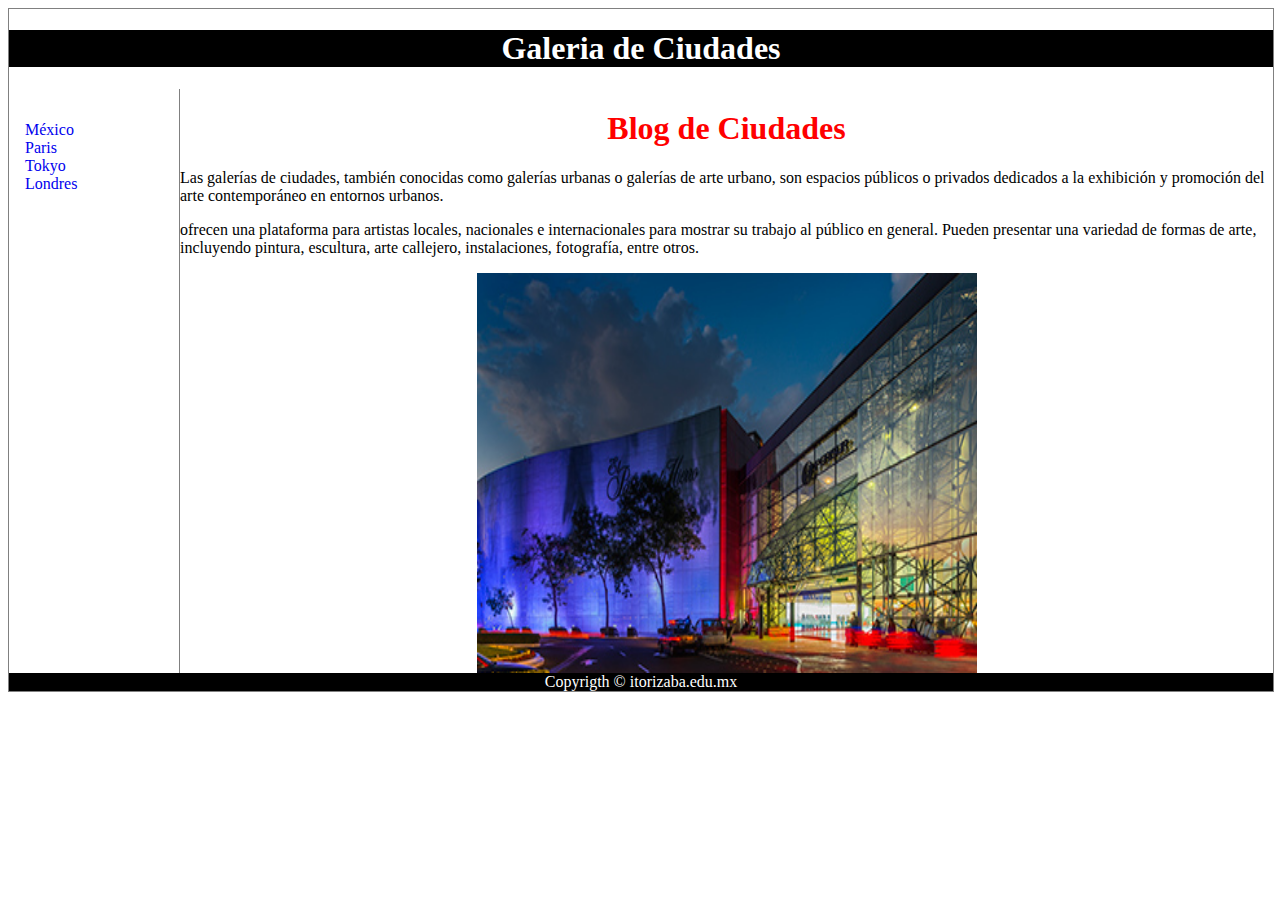
<file: index.html>
<!DOCTYPE html>
<html>
<head>
	<meta charset="utf-8">
	<meta name="description" content="Blog">
	<meta name="keywords" content="Mexico,Tokio,Londres,Paris">
	<meta name="viewport" content="width=device-width, initial-scale=1.0">
	<link rel="stylesheet" type="text/css" href="estilo.css">
	<title>Ejemplo de Galeria</title>
	
	

</head>

<body>
<div class="contenedor">

<header>
	<h1>Galeria de Ciudades</h1>
</header>

<nav>
	<ul>
	    <li><a href="Mexico.html">M&eacute;xico</a></li>
	    <li><a href="Paris.html">Paris</a></li>
	    <li><a href="Tokyo.html">Tokyo</a></li>
	    <li><a href="Londres.html">Londres</a></li>
	</ul>
</nav>
	
	<section>
	        <article>
		<h1 align="center"> <Span Style="color:red">Blog de Ciudades</span></h1>
		<p>Las galer&iacute;as de ciudades, tambi&eacute;n conocidas como galerías urbanas o galerías de arte urbano, son espacios públicos o privados dedicados a la exhibición y promoción del arte contemporáneo en entornos urbanos.</p>
		<p> ofrecen una plataforma para artistas locales, nacionales e internacionales para mostrar su trabajo al público en general. Pueden presentar una variedad de formas de arte, incluyendo pintura, escultura, arte callejero, instalaciones, fotografía, entre otros. </p>
		<img src="gal.jpg" alt="imagen no disponibles" width="500" height="400">
    </article>
	</section>

	<footer>Copyrigth &copy; itorizaba.edu.mx</footer>
</div>
</body>
</html>
</file>
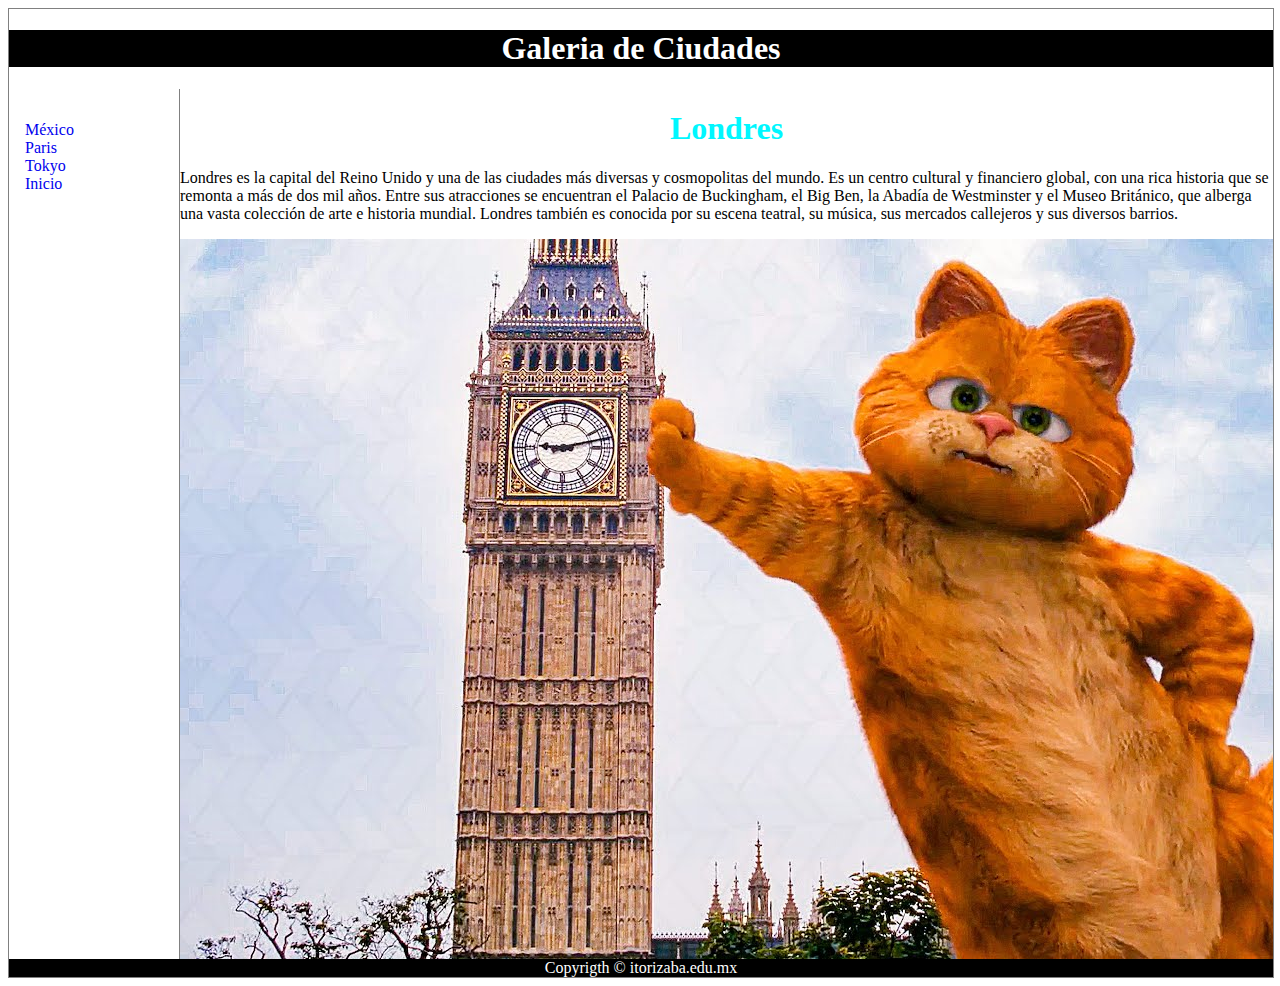
<file: Londres.html>
<!DOCTYPE html>
<html>
<head>
	<meta charset="utf-8">
	<meta name="description" content="Blog">
	<meta name="keywords" content="Mexico,Tokio,Londres,Paris">
	<meta name="viewport" content="width=device-width, initial-scale=1.0">
	<link rel="stylesheet" type="text/css" href="estilo.css">
	<title>Ejemplo de Galeria</title>


</head>

<body>
<div class="contenedor">

<header>
	<h1>Galeria de Ciudades</h1>
</header>

<nav>
	<ul>
	    <li><a href="Mexico.html">M&eacute;xico</a></li>
	    <li><a href="Paris.html">Paris</a></li>
        <li><a href="Tokyo.html">Tokyo</a></li>
        <li><a href="index.html">Inicio</a></li>
	</ul>
</nav>
	
	<section>
	        <article>
		<h1 align="center"> <Span Style="color: rgb(0, 247, 255)">Londres</span></h1>
		<p>Londres es la capital del Reino Unido y una de las ciudades más diversas y cosmopolitas del mundo. Es un centro cultural y financiero global, con una rica historia que se remonta a más de dos mil años. Entre sus atracciones se encuentran el Palacio de Buckingham, el Big Ben, la Abadía de Westminster y el Museo Británico, que alberga una vasta colección de arte e historia mundial. Londres también es conocida por su escena teatral, su música, sus mercados callejeros y sus diversos barrios.</p>
		<img src="lond.jpg" alt="imagen no disponibles">
		</article>
	</section>

	<footer>Copyrigth &copy; itorizaba.edu.mx</footer>
</div>
</body>
</html>
</file>
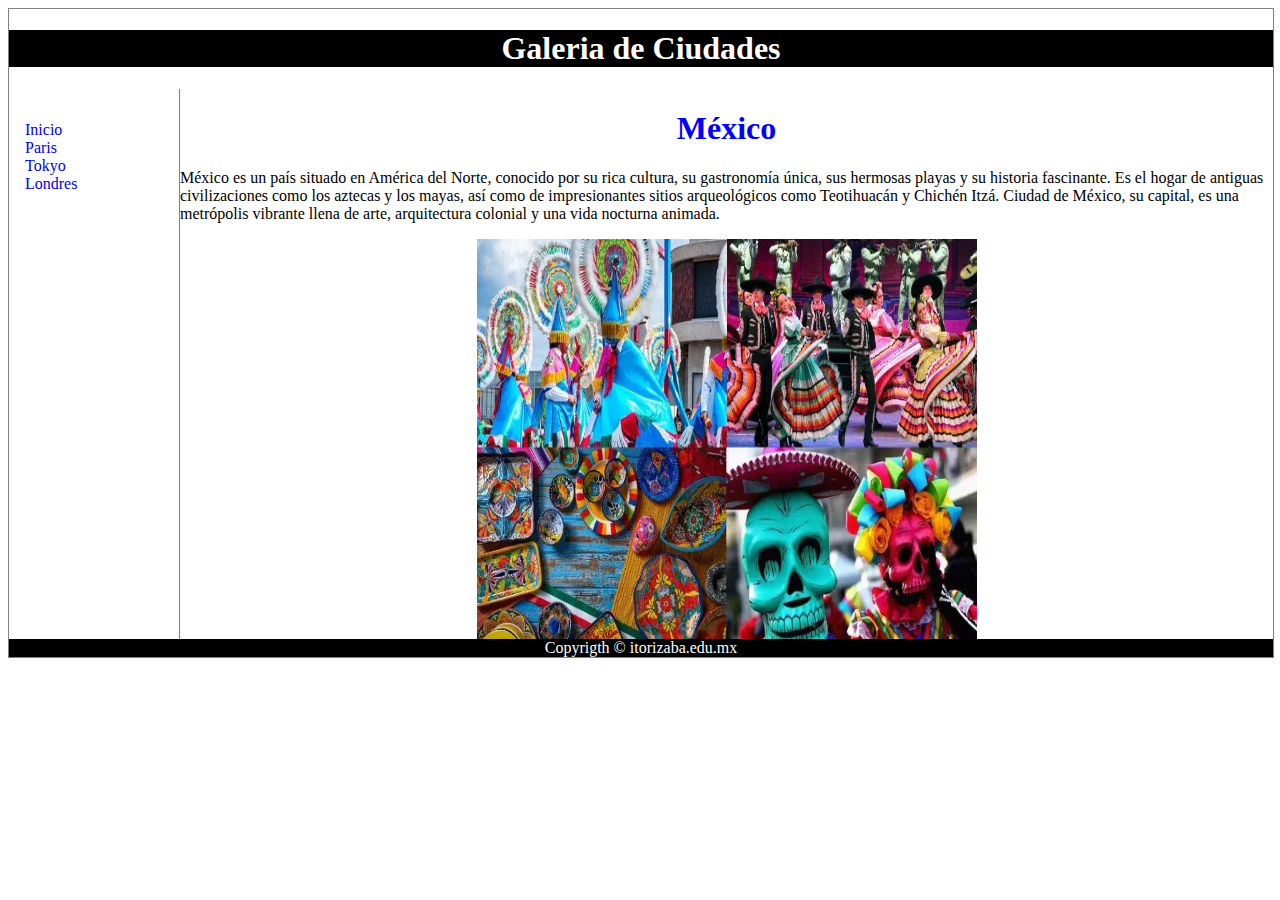
<file: Mexico.html>
<!DOCTYPE html>
<html>
<head>
	<meta charset="utf-8">
	<meta name="description" content="Blog">
	<meta name="keywords" content="Mexico,Tokio,Londres,Paris">
	<meta name="viewport" content="width=device-width, initial-scale=1.0">
	<link rel="stylesheet" type="text/css" href="estilo.css">
	<title>Ejemplo de Galeria</title>

</head>

<body>
<div class="contenedor">

<header>
	<h1>Galeria de Ciudades</h1>
</header>

<nav>
	<ul>
	    <li><a href="index.html">Inicio</a></li>
	    <li><a href="Paris.html">Paris</a></li>
	    <li><a href="Tokyo.html">Tokyo</a></li>
	    <li><a href="Londres.html">Londres</a></li>
	</ul>
</nav>
	
	<section>
	        <article>
		<h1 align="center"> <Span Style="color: blue">M&eacute;xico</span></h1>
		<p>M&eacute;xico es un país situado en América del Norte, conocido por su rica cultura, su gastronomía única, sus hermosas playas y su historia fascinante. Es el hogar de antiguas civilizaciones como los aztecas y los mayas, así como de impresionantes sitios arqueológicos como Teotihuacán y Chichén Itzá. Ciudad de México, su capital, es una metrópolis vibrante llena de arte, arquitectura colonial y una vida nocturna animada.</p>

		<img src="mex.jpg" alt="imagen no disponibles" width="500" height="400" >
		</article>
	</section>

	<footer>Copyrigth &copy; itorizaba.edu.mx</footer>
</div>
</body>
</html>
</file>
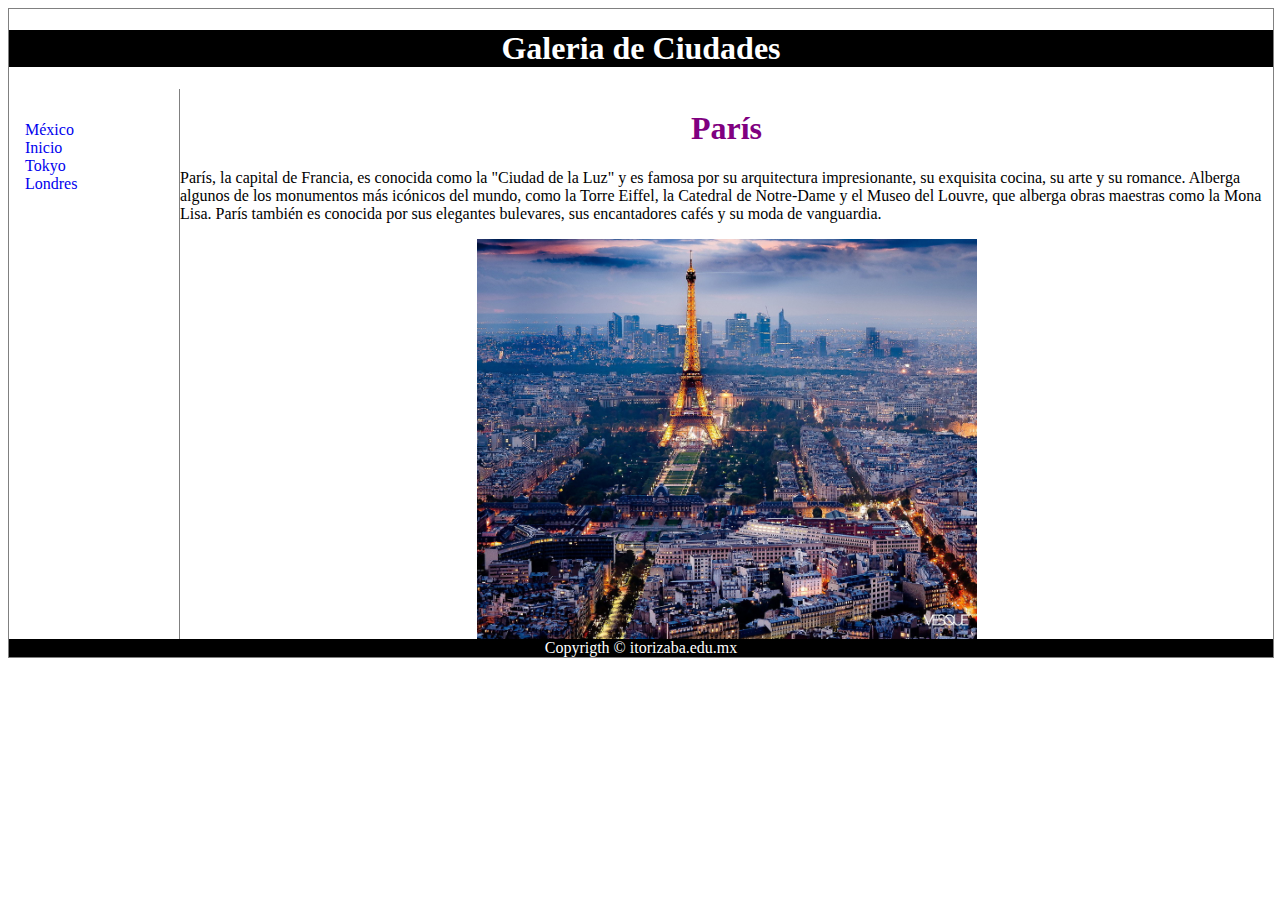
<file: Paris.html>
<!DOCTYPE html>
<html>
<head>
	<meta charset="utf-8">
	<meta name="description" content="Blog">
	<meta name="keywords" content="Mexico,Tokio,Londres,Paris">
	<meta name="viewport" content="width=device-width, initial-scale=1.0">
	<link rel="stylesheet" type="text/css" href="estilo.css">
	<title>Ejemplo de Galeria</title>

</head>

<body>
<div class="contenedor">

<header>
	<h1>Galeria de Ciudades</h1>
</header>

<nav>
	<ul>
	    <li><a href="Mexico.html">M&eacute;xico</a></li>
        <li><a href="index.html">Inicio</a></li>
	    <li><a href="Tokyo.html">Tokyo</a></li>
	    <li><a href="Londres.html">Londres</a></li>
	</ul>
</nav>
	
	<section>
	        <article>
		<h1 align="center"> <Span Style="color: purple">Par&iacute;s</span></h1>
		<p>Par&iacute;s, la capital de Francia, es conocida como la "Ciudad de la Luz" y es famosa por su arquitectura impresionante, su exquisita cocina, su arte y su romance. Alberga algunos de los monumentos más icónicos del mundo, como la Torre Eiffel, la Catedral de Notre-Dame y el Museo del Louvre, que alberga obras maestras como la Mona Lisa. París también es conocida por sus elegantes bulevares, sus encantadores cafés y su moda de vanguardia.</p>

		<img src="Par.jpg" alt="imagen no disponibles" width="500" height="400">
		</article>
	</section>

	<footer>Copyrigth &copy; itorizaba.edu.mx</footer>
</div>
</body>
</html>
</file>
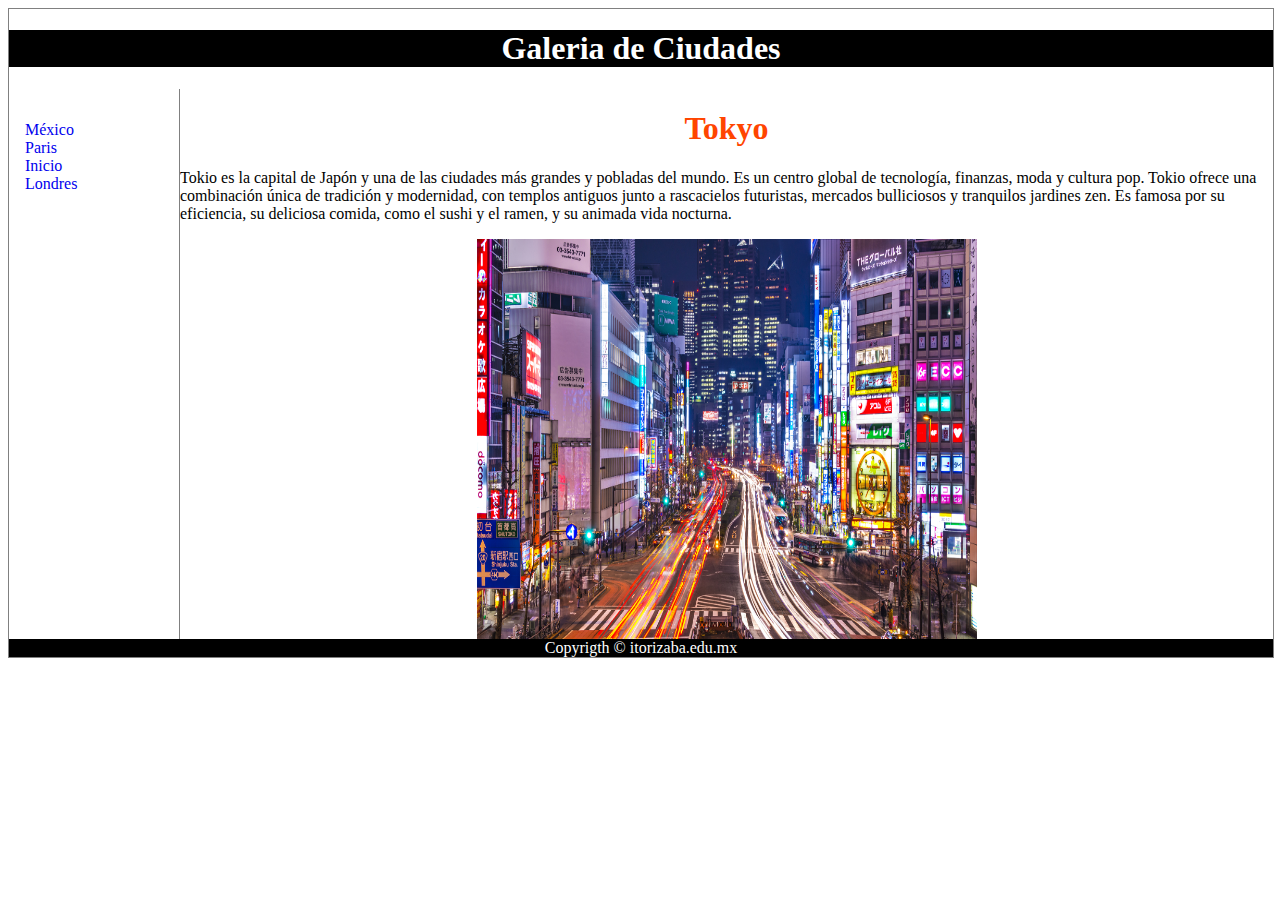
<file: Tokyo.html>
<!DOCTYPE html>
<html>
<head>
	<meta charset="utf-8">
	<meta name="description" content="Blog">
	<meta name="keywords" content="Mexico,Tokio,Londres,Paris">
	<meta name="viewport" content="width=device-width, initial-scale=1.0">
	<link rel="stylesheet" type="text/css" href="estilo.css">
	<title>Ejemplo de Galeria</title>


</head>

<body>
<div class="contenedor">

<header>
	<h1>Galeria de Ciudades</h1>
</header>

<nav>
	<ul>
	    <li><a href="Mexico.html">M&eacute;xico</a></li>
	    <li><a href="Paris.html">Paris</a></li>
        <li><a href="index.html">Inicio</a></li>
	    <li><a href="Londres.html">Londres</a></li>
	</ul>
</nav>
	
	<section>
	        <article>
		<h1 align="center"> <Span Style="color: orangered">Tokyo</span></h1>
		<p>Tokio es la capital de Japón y una de las ciudades más grandes y pobladas del mundo. Es un centro global de tecnología, finanzas, moda y cultura pop. Tokio ofrece una combinación única de tradición y modernidad, con templos antiguos junto a rascacielos futuristas, mercados bulliciosos y tranquilos jardines zen. Es famosa por su eficiencia, su deliciosa comida, como el sushi y el ramen, y su animada vida nocturna.</p>
		<img src="tok.jpg" alt="imagen no disponibles" width="500" height="400">
		</article>
	</section>

	<footer>Copyrigth &copy; itorizaba.edu.mx</footer>
</div>
</body>
</html>
</file>
<file: estilo.css>
div.contenedor{
	width:100%;
	border: 1px solid grey;
	}

header, footer{
padding: 1 em;
color: white;
background-color: black;
clear: left;
text-align: center;
}

nav{
float: left;
max-width:160px;
margin:0;
padding: 1em;
}

nav ul {
list-style-type: none;
padding: 0;
}

nav ul a {
text-decoration: none;
}

article {
margin-left: 170px;
border-left: 1px solid grey;
padding: 1 em;
overflow: hidden;
}

img {
            display: block;
            margin: auto;
        }
</file>
